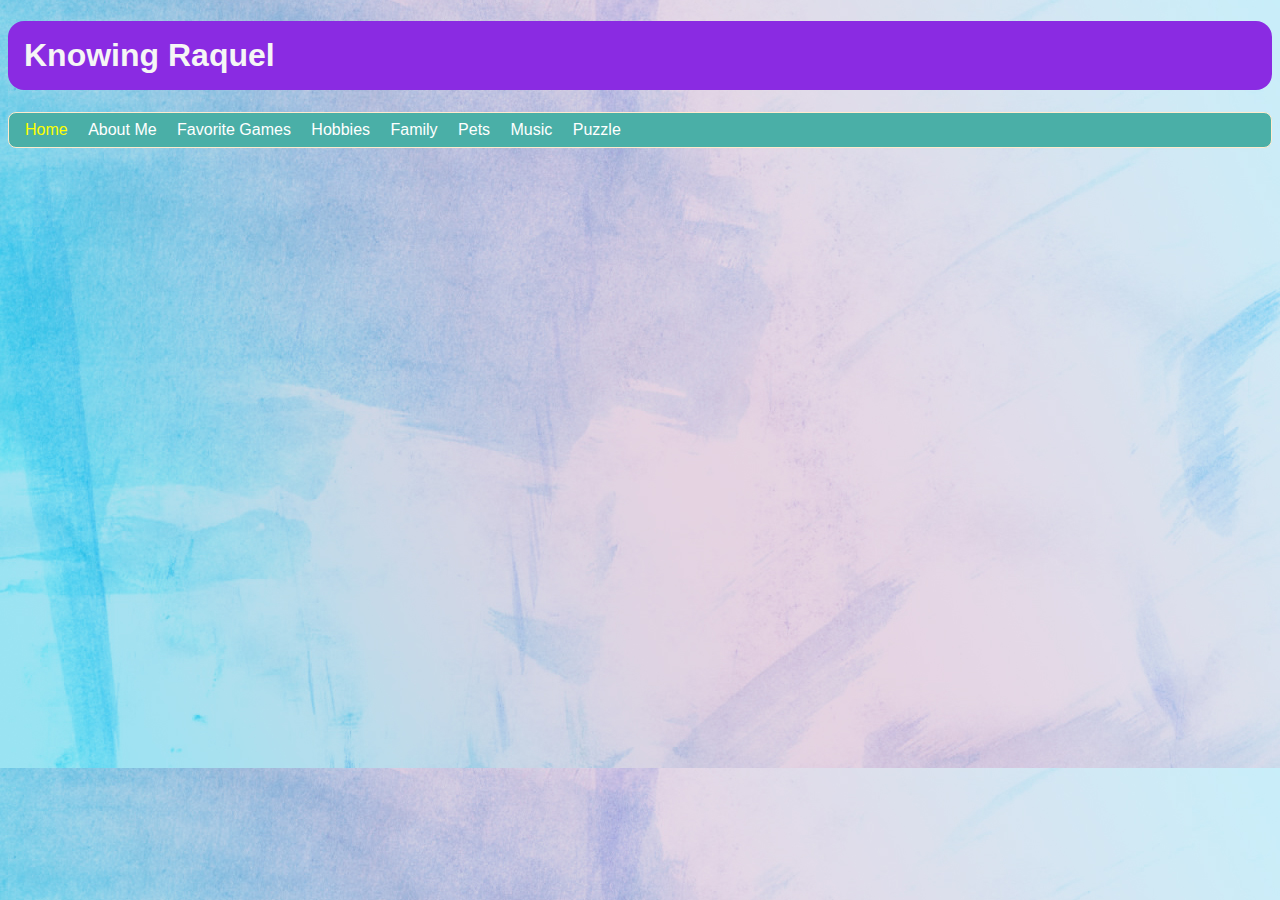
<file: index.html>
<!DOCTYPE html>
<html>
	<head>
	<title>Home</title>
	<link type="text/css" rel="stylesheet" href="css/home.css"/>
	<meta charset="utf-8"/>
	</head>

	<body>

		<h1>Knowing Raquel</h1>
	
		<ul>
			<li class="selected">Home</li>
			<li><a href="about-me.html">About Me</a></li>
			<li><a href="games.html">Favorite Games</a></li>
			<li><a href="hobbies.html">Hobbies</a></li>
			<li><a href="family.html">Family</a></li>
			<li><a href="pets.html">Pets</a></li>
			<li><a href="music.html">Music</a></li>
			<li><a href="puzzle.html">Puzzle</a></li>

		</ul>

	</body>
</html>
</file>
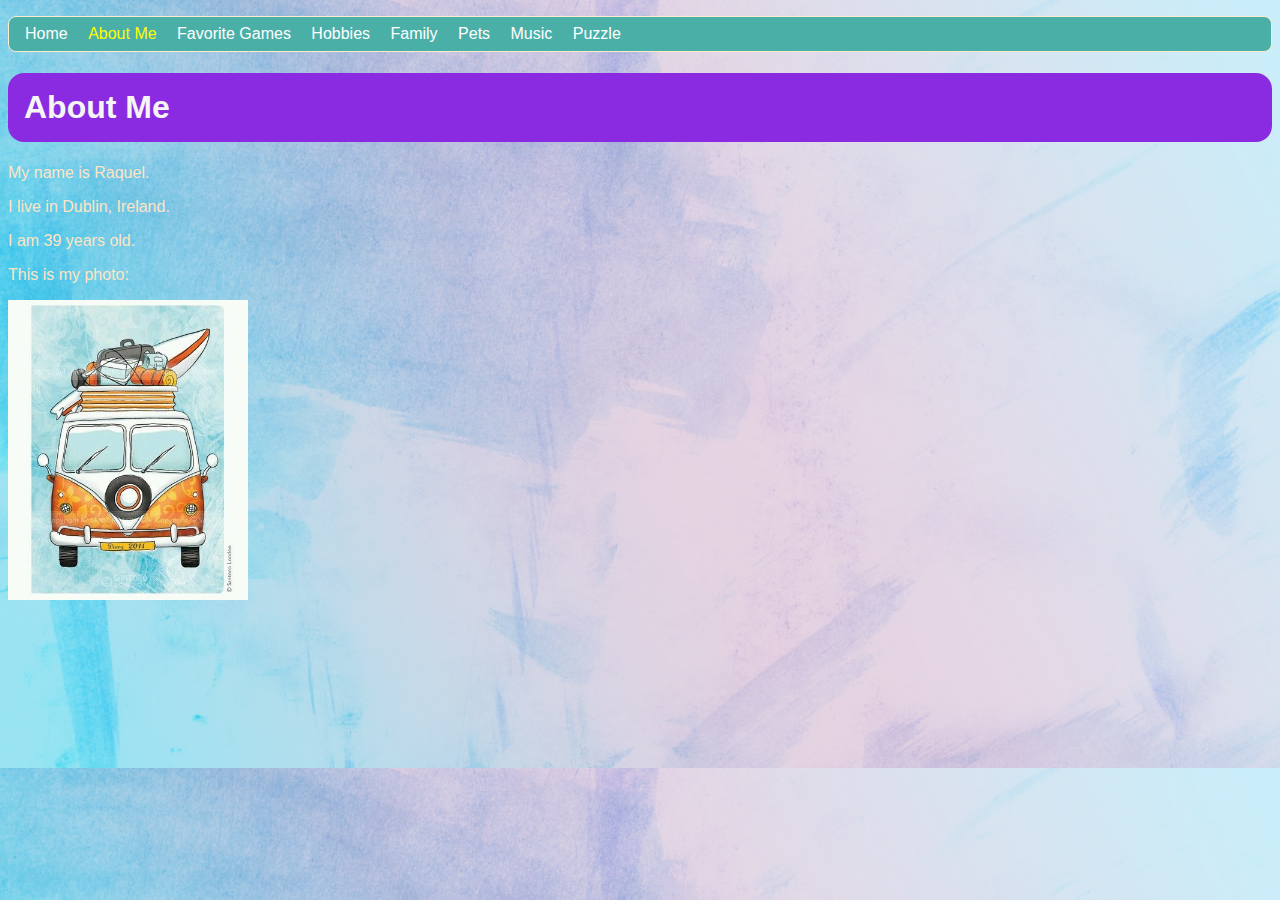
<file: about-me.html>
<!DOCTYPE html>
<html>
	<head>
	<title>About Me</title>
	<link type="text/css" rel="stylesheet" href="css/home.css"/>
	<meta charset="utf-8"/>
	</head>
	<body>
	<ul>
		<li><a href="index.html">Home</a></li>
		<li class="selected">About Me</li>
		<li><a href="games.html">Favorite Games</a></li>
		<li><a href="hobbies.html">Hobbies</a></li>
		<li><a href="family.html">Family</a></li>
		<li><a href="pets.html">Pets</a></li>
		<li><a href="music.html">Music</a></li>
		<li><a href="puzzle.html">Puzzle</a></li>
		
	</ul>
		<h1>About Me</h1>
		<p>My name is Raquel.</p>
		<p>I live in Dublin, Ireland.</p>
		<p>I am 39 years old.</p>
		<p>This is my photo:</p>
		<p><img src="images/combi.jpg" alt="Picture of combi" width="240"/></p>

	</body>
</html>
</file>
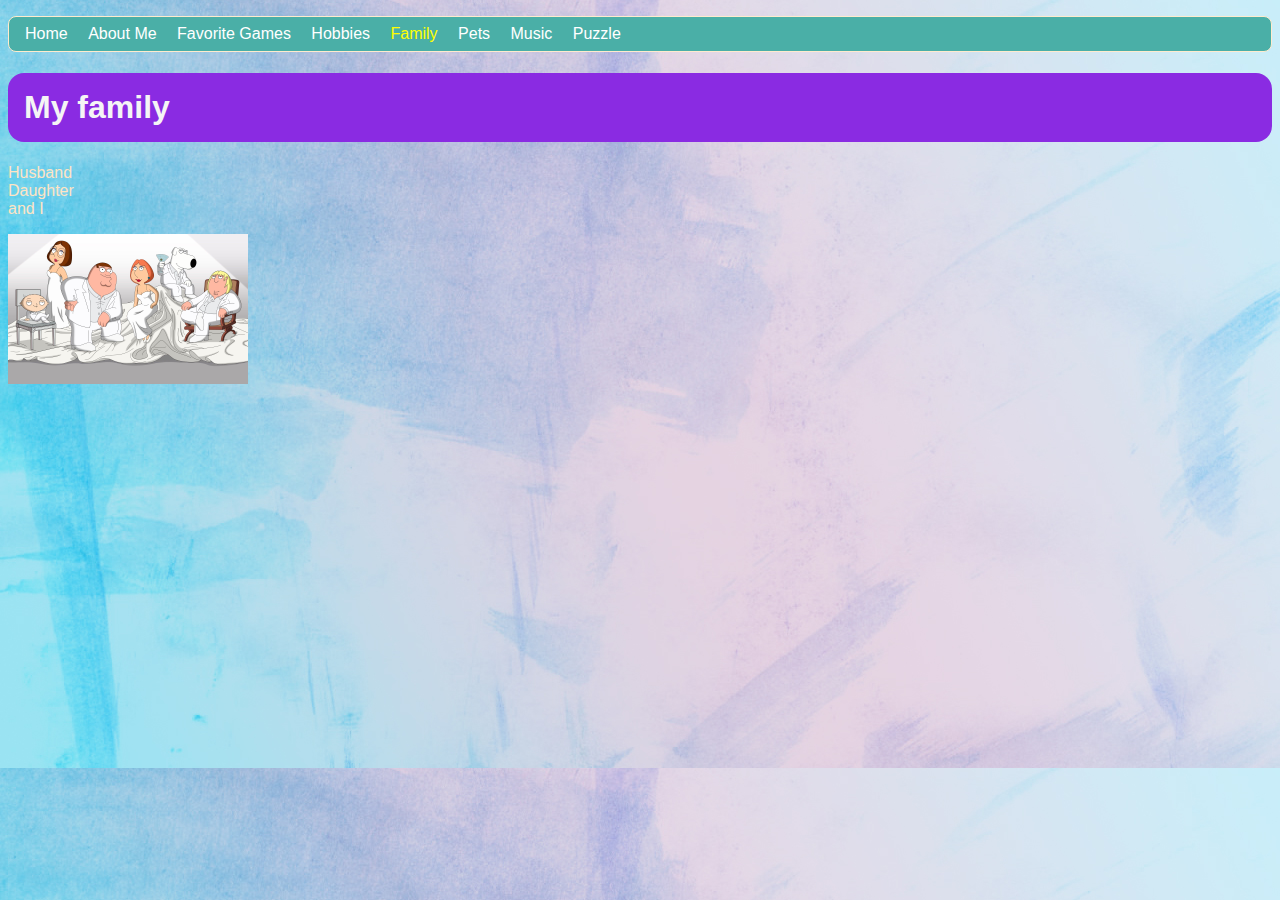
<file: family.html>
<!DOCTYPE html>
<html>
	<head>
	<title>Family</title>
	<link type="text/css" rel="stylesheet" href="css/home.css"/>
	<meta charset="utf-8"/>
	</head>
	<body>
    <ul>
		<li><a href="index.html">Home</a></li>
		<li><a href="about-me.html">About Me</a></li>
		<li><a href="games.html">Favorite Games</a></li>
		<li><a href="hobbies.html">Hobbies</a></li>
        <li class="selected">Family</li>
		<li><a href="pets.html">Pets</a></li>
		<li><a href="music.html">Music</a></li>
		<li><a href="puzzle.html">Puzzle</a></li>
		
	</ul>
    <h1>My family</h1>
	<li>Husband</li>
	<li>Daughter</li>
	<li>and I</li>
	<p><img src="images/family_guy.jpg" alt="Picture of Family Guy" width="240"/></p>


	</body>
</html>
</file>
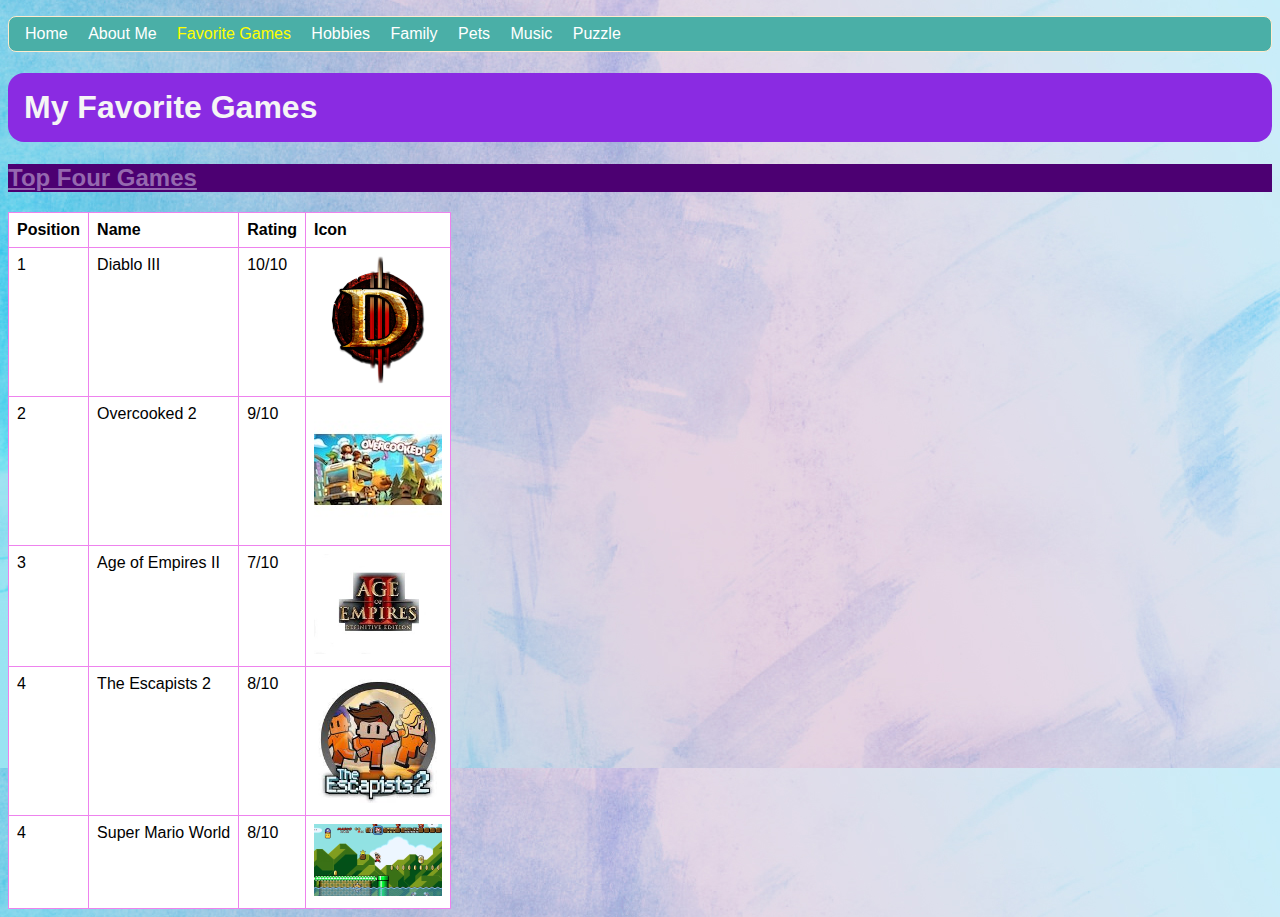
<file: games.html>
<!DOCTYPE html>
<html>
	<head>
	<title>Games</title>
	<link type="text/css" rel="stylesheet" href="css/home.css"/>
	<meta charset="utf-8"/>
	</head>
	<body>
		<ul>
		<li><a href="index.html">Home</a></li>
		<li><a href="about-me.html">About Me</a></li>
		<li class="selected">Favorite Games</li>
		<li><a href="hobbies.html">Hobbies</a></li>
		<li><a href="family.html">Family</a></li>
		<li><a href="pets.html">Pets</a></li>
		<li><a href="music.html">Music</a></li>
		<li><a href="puzzle.html">Puzzle</a></li>
		
		</ul>
		<h1>My Favorite Games</h1>
		<!--<h2>The Best!</h2>
		<p><img src="images/Diablo.jpg" alt="Image of Diablo game" width="240"/></p>
		<h2>The rest:</h2>
		<ol>
			<li>Overcooked2</li>
			<li>Age of Empires</li>
		</ol>-->
		<h2>Top Four Games</h2>
<table>
<tr>
<th>Position</th><th>Name</th><th>Rating</th><th>Icon</th>
</tr>
<tr>
<td>1</td><td>Diablo III</td><td>10/10</td><td><img src="images/Diablo-III.png" alt="Icon of Diablo III game" width="128"/></td>
</tr>
<tr>
<td>2</td><td>Overcooked 2</td><td>9/10</td><td><img src="images/Overcooked_2.jpeg" alt="Icon of Overcooked 2 game" width="128"/></td>
</tr>
<tr>
<td>3</td><td>Age of Empires II</td><td>7/10</td><td><img src="images/age_of_empires.jpeg" alt="Icon of Age of Emoires game" width="128"/></td>
</tr>
<tr>
<td>4</td><td>The Escapists 2</td><td>8/10</td><td><img src="images/the_escapists_2.jpeg" alt="Icon of The Escapists 2" width="128"/></td>
</tr>
<tr>
<td>4</td><td>Super Mario World</td><td>8/10</td><td><img src="images/Super-Mario-World-Widescreen1-1024x576.jpg" alt="Icon of Super Mario World" width="128"/></td>
</tr>
</table>
	</body>
</html>
</file>
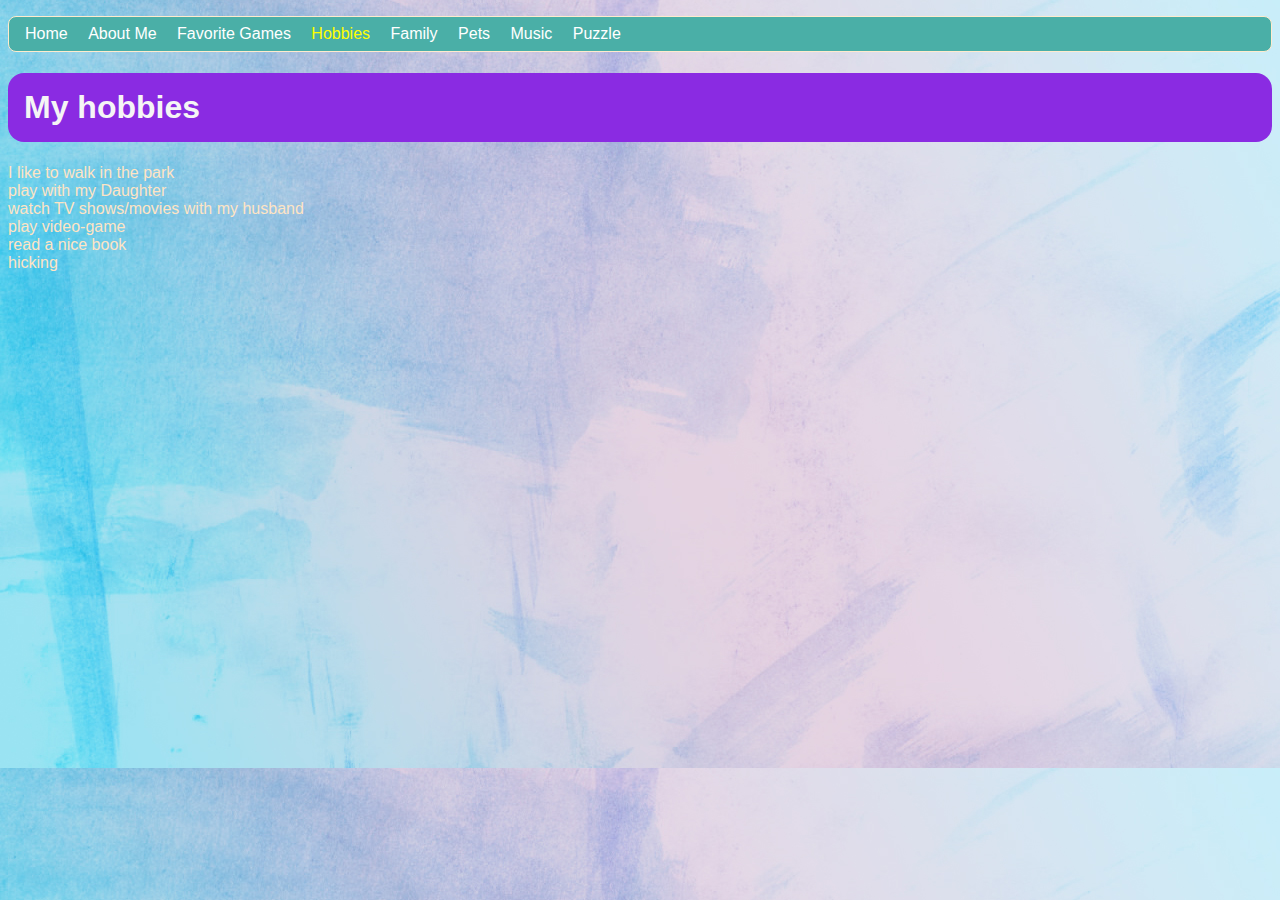
<file: hobbies.html>
<!DOCTYPE html>
<html>
	<head>
	<title>Hobbies</title>
	<link type="text/css" rel="stylesheet" href="css/home.css"/>
	<meta charset="utf-8"/>
	</head>

	<body>
	
		<ul>
			<li><a href="index.html">Home</a></li>
			<li><a href="about-me.html">About Me</a></li>
			<li><a href="games.html">Favorite Games</a></li>
            <li class="selected">Hobbies</li>
			<li><a href="family.html">Family</a></li>
			<li><a href="pets.html">Pets</a></li>
            <li><a href="music.html">Music</a></li>
			<li><a href="puzzle.html">Puzzle</a></li>

		</ul>

        <h1>My hobbies</h1>
        <li>I like to walk in the park</li>
        <li>play with my Daughter</li>
        <li>watch TV shows/movies with my husband</li>
        <li>play video-game</li>
        <li>read a nice book</li>
        <li>hicking</li>

	</body>
</html>
</file>
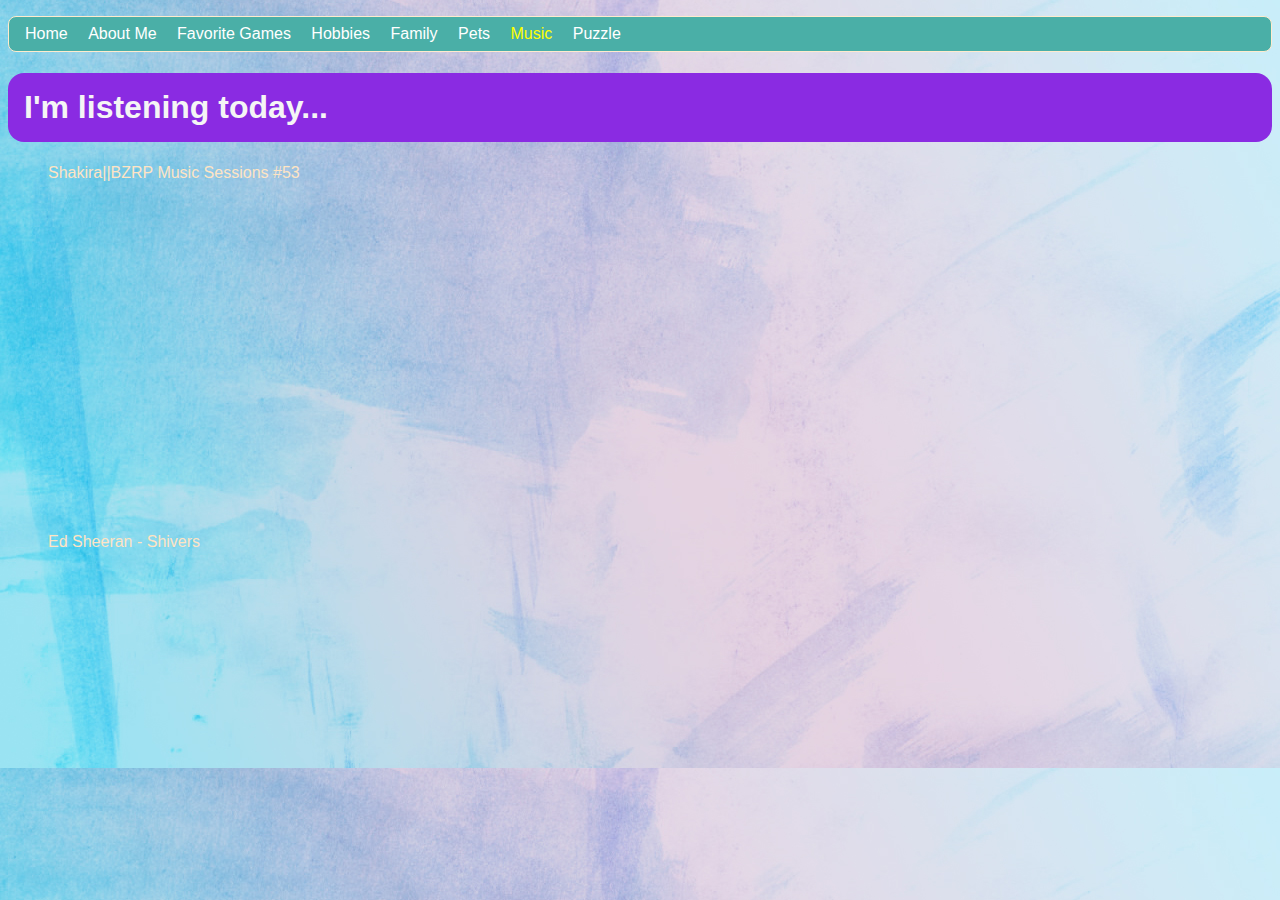
<file: music.html>
<!DOCTYPE html>
<html>
	<head>
	<title>Music</title>
	<link type="text/css" rel="stylesheet" href="css/home.css"/>
	<meta charset="utf-8"/>
	</head>

	<body>
	
		<ul>
			<li><a href="index.html">Home</a></li>
			
			<li><a href="about-me.html">About Me</a></li>
			<li><a href="games.html">Favorite Games</a></li>
            <li><a href="hobbies.html">Hobbies</a></li>
			<li><a href="family.html">Family</a></li>
			<li><a href="pets.html">Pets</a></li>
			<li class="selected">Music</li>
			<li><a href="puzzle.html">Puzzle</a></li>

		</ul>

        <h1>I'm listening today...</h1>
        
		<p>
			<ol>Shakira||BZRP Music Sessions #53</ol>
		</p>
			<iframe width="560" height="315" src="https://www.youtube.com/embed/S5AMfQLXSeQ" title="YouTube video player" frameborder="0" allow="accelerometer; autoplay; clipboard-write; encrypted-media; gyroscope; picture-in-picture; web-share" allowfullscreen></iframe>


		<p>
			<ol> Ed Sheeran - Shivers</ol>
		</p>

			<iframe width="560" height="315" src="https://www.youtube.com/embed/Il0S8BoucSA" title="YouTube video player" frameborder="0" allow="accelerometer; autoplay; clipboard-write; encrypted-media; gyroscope; picture-in-picture; web-share" allowfullscreen></iframe>

		</html>
</file>
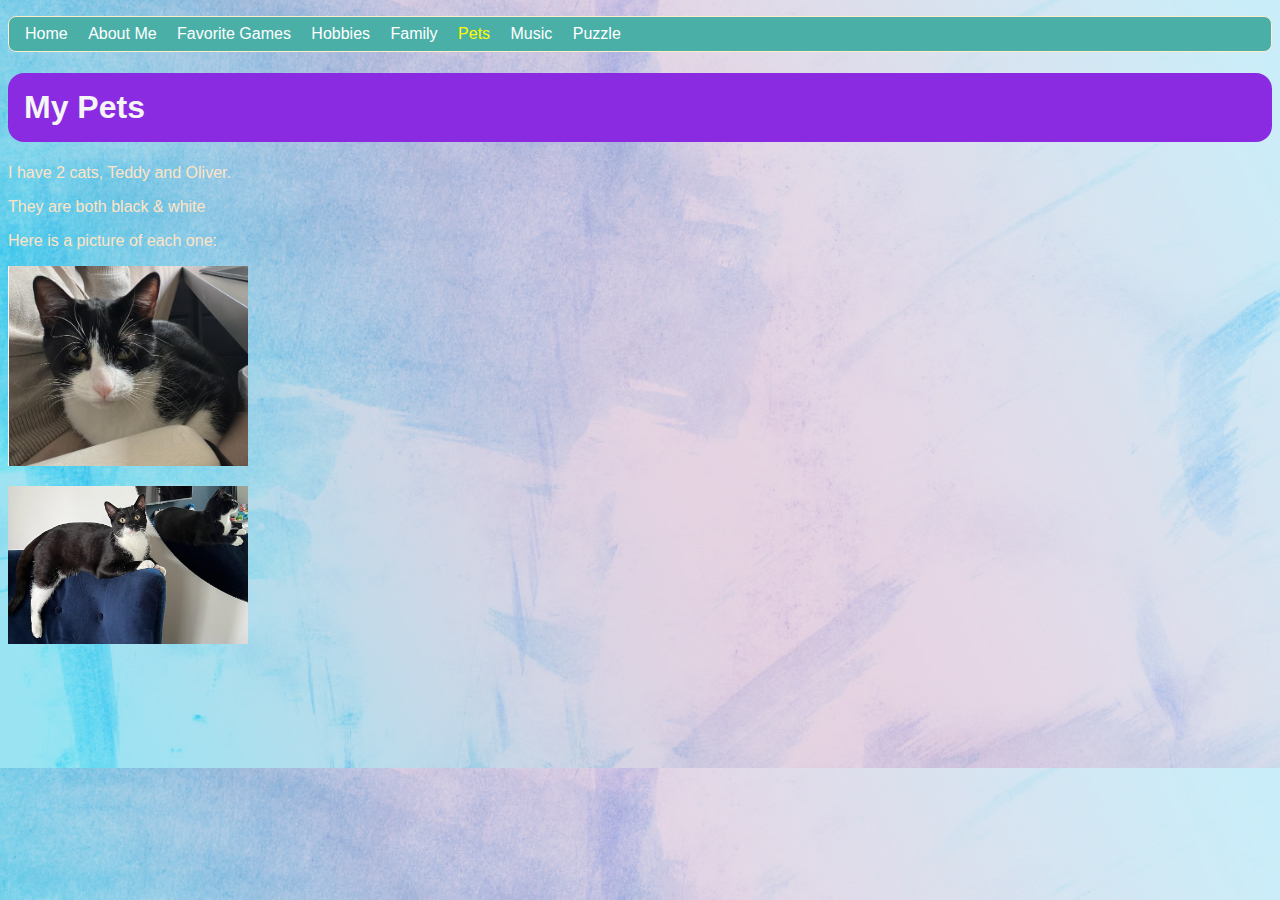
<file: pets.html>
<!DOCTYPE html>
<html>
	<head>
	<title>Pets</title>
	<link type="text/css" rel="stylesheet" href="css/home.css"/>
	<meta charset="utf-8"/>
	</head>
	<body>
    <ul>
		<li><a href="index.html">Home</a></li>
		<li><a href="about-me.html">About Me</a></li>
		<li><a href="games.html">Favorite Games</a></li>
		<li><a href="hobbies.html">Hobbies</a></li>
        <li><a href="family.html">Family</a></li>
		<li class="selected">Pets</li>
		<li><a href="music.html">Music</a></li>
		<li><a href="puzzle.html">Puzzle</a></li>
	</ul>
    <h1>My Pets</h1>
	<p> I have 2 cats, Teddy and Oliver.</p>
	<p>They are both black & white</p>
	<p>Here is a picture of each one:</p>
	<p><img src="images/oliver.jpg" alt="Picture of a cat" width="240"/></p>
	<p><img src="images/teddy.jpg" alt="Picture of a cat" width="240"/></p>
	</body>
</html>
</file>
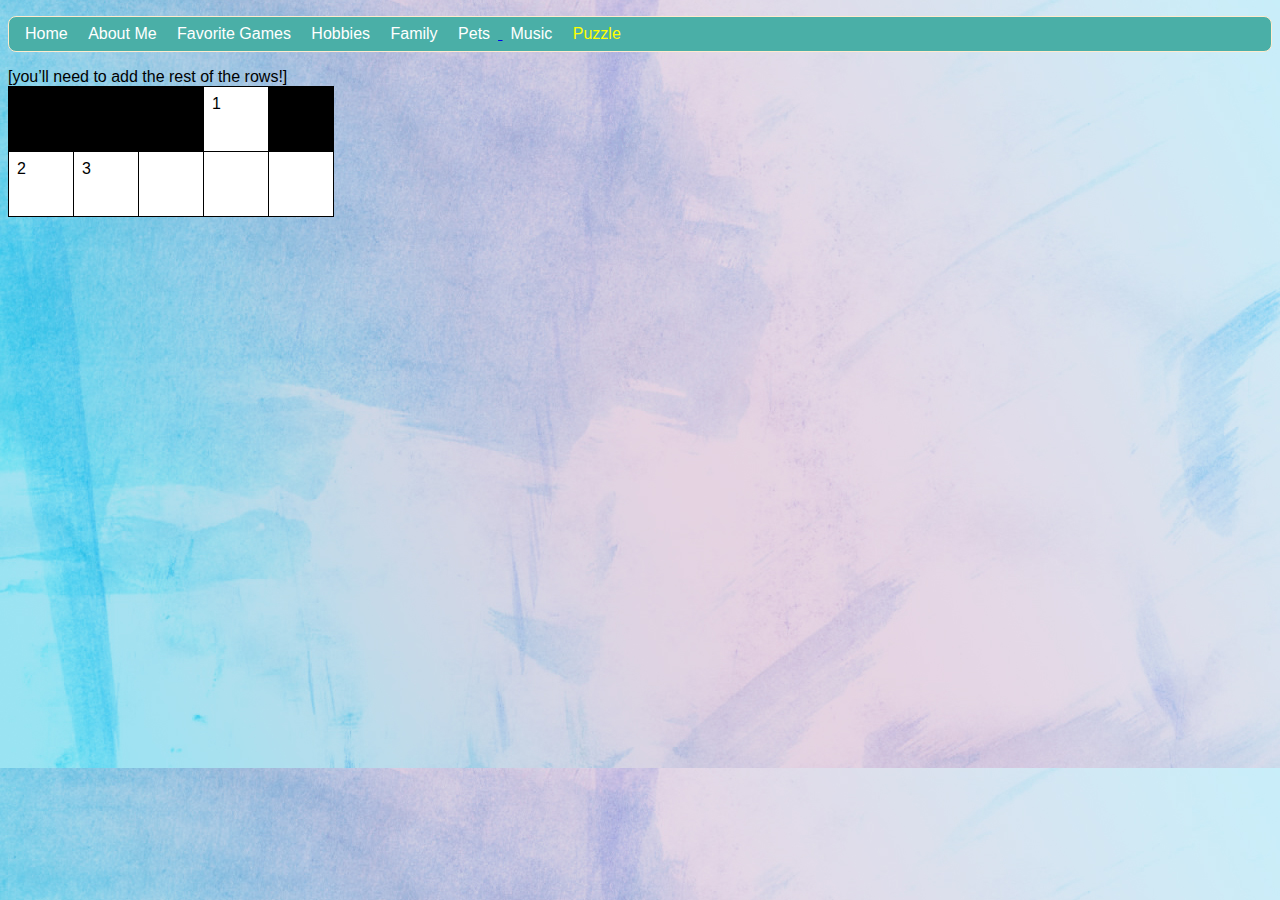
<file: puzzle.html>
<!DOCTYPE html>
<html>
	<head>
	<title>Pets</title>
	<link type="text/css" rel="stylesheet" href="css/home.css"/>
	<meta charset="utf-8"/>
	</head>
	<body>
    <ul>
		<li><a href="index.html">Home</a></li>
		<li><a href="about-me.html">About Me</a></li>
		<li><a href="games.html">Favorite Games</a></li>
		<li><a href="hobbies.html">Hobbies</a></li>
        <li><a href="family.html">Family</a></li>
		<li><a href="pets.html">Pets</li>
		<li><a href="music.html">Music</a></li>
		<li class="selected">Puzzle</li>
	</ul>  
        
    
    
    <table class="crossword">
    <tr>
    <td class="black" colspan="3"></td><td>1</td><td class="black"></td>
    </tr>
    <tr>
    <td>2</td><td>3</td><td></td><td></td><td></td>
    </tr>
    [you’ll need to add the rest of the rows!]
    </table>
</file>
<file: css/home.css>
body {
    font-family: Helvetica;
    background-image: url('../images/Minimalist-Presentation-Backgrounds-03.jpg');
}
ul {
    border-style: solid;
    border-width: 1px;
    padding: 0.5em;
    border-radius: 0.5em;
    background-color: rgb(74, 175, 167);
}
ul li {
    /*border-style: solid;
    border-width: 1px;*/
    color:bisque;
    list-style-type: none;
    display: inline;
    margin-right: 0.5em;
    margin-left: 0.5em;

}
ul li a {
    color: white;
    text-decoration: none;

}
ul li a:hover {
    color: #99DDFF;
    text-decoration: underline;

}
ul li.selected {
    color: yellow
}

h1 {
    padding: 0.5em;
    background-color: blueviolet;
    color: whitesmoke;
    border-radius: 0.5em;
}
p {
    color:bisque;

}

ul {
    padding: 0.5em;
    color:blanchedalmond
}
ol {
    color:bisque;
}
h2 {
    color:rgb(149, 104, 175);
    background-color: #4c0072;
    text-decoration: underline;
}
li {
    color:bisque;
}
     
table, th, td {
    border: 1px solid violet;
    border-collapse:collapse;
}
tr {
    background-color: white;
}
th, td {
    vertical-align: top;
    padding: 0.5em;
    text-align:left;
}

table.crossword,
.crossword td
{
border: 1px solid black;
border-collapse: collapse;
}
.crossword td
{
width: 3em;
height: 3em;
vertical-align: top;
background-color: white;
}
.crossword .black
{
background-color: black;
}
</file>
